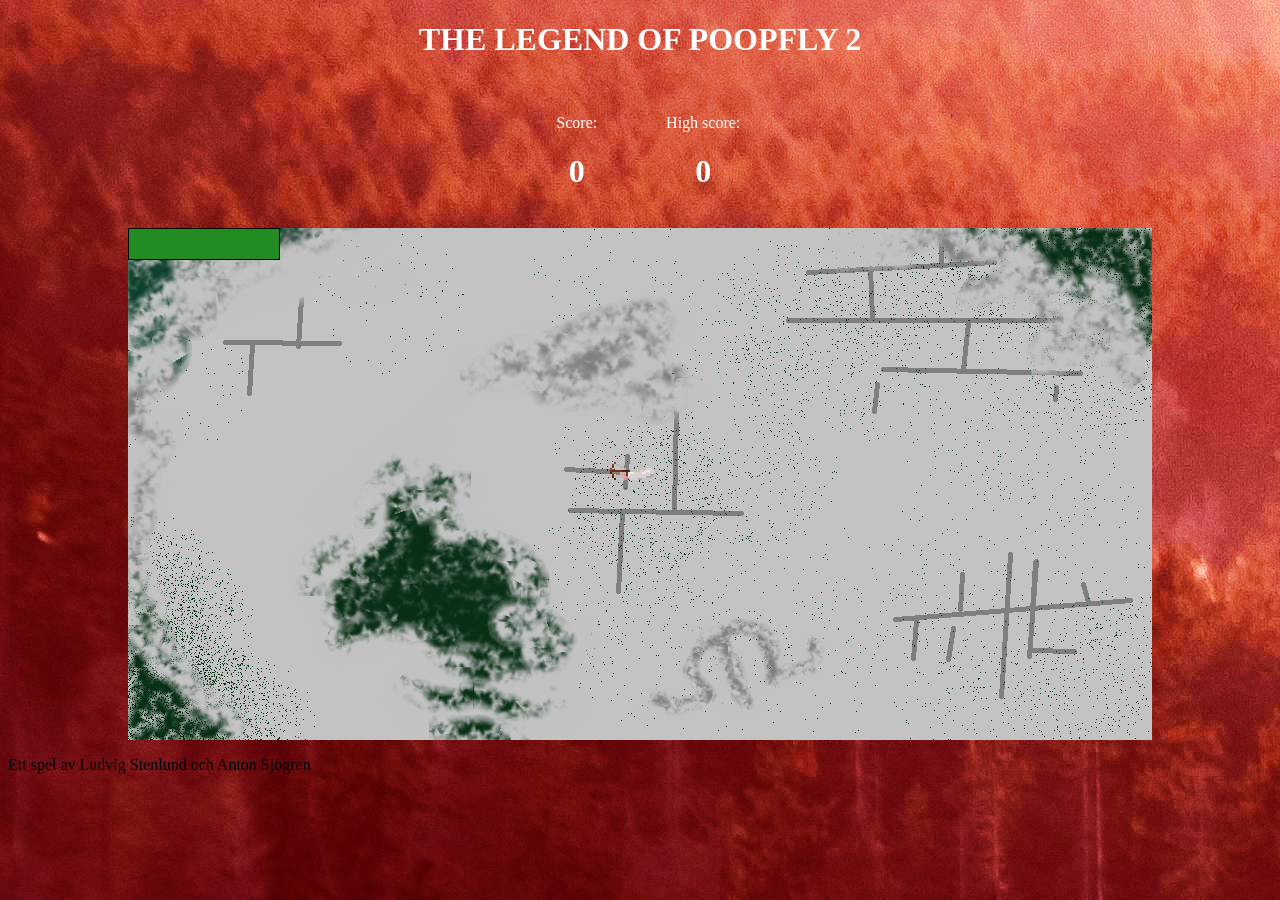
<file: index.html>
<!DOCTYPE html>
<html lang="en">
  <head>
    <meta charset="utf-8" />
    <meta name="viewport" content="width=device-width, initial-scale=1.0">
    <title>The Legend of Poopfly 2</title>
    <link rel="stylesheet" href="css/style.css">
    <link rel="shortcut icon" href="images/poopfly2.ico">
  </head>
  <body style="background-image: url(images/Bakgrund.jpg);">

    <h1>THE LEGEND OF POOPFLY 2</h1> <br>

    <div class="flexbox">

      <div class="flexItem">
        <p>Score: <br><h1 id="score">0</h1></p>
      </div>
      
      <div class="flexItem">
        <p>High score: <br><h1 id=highScore>0</h1></p>
      </div>

    </div>
    
    

    <canvas id="spelyta" width="1024px" height="512px"></canvas> 
    <p id="credits">Ett spel av Ludvig Stenlund och Anton Sjögren</p>
    
    <script src="Player.js"></script>
    <script src="Enemy.js"></script>
    <script src="Projectile.js"></script>
    <script src="script.js"></script>

  </body>
</html>
</file>
<file: css/style.css>
body {
    overflow: hidden;
}

h1, p {
    display: flex; 
    justify-content: center; 
    align-items: center; 
    color: white;
}

.flexbox {
    display: flex;
    width: 100%;
    align-items: center;
    justify-content: center;
    flex-wrap: wrap;
    align-items: start;
}

.flexItem {
    width: 10%;
}

#spelyta {
    display: block; 
    margin: auto;
}

#credits {
    display: block;
    color: black;
}
</file>
